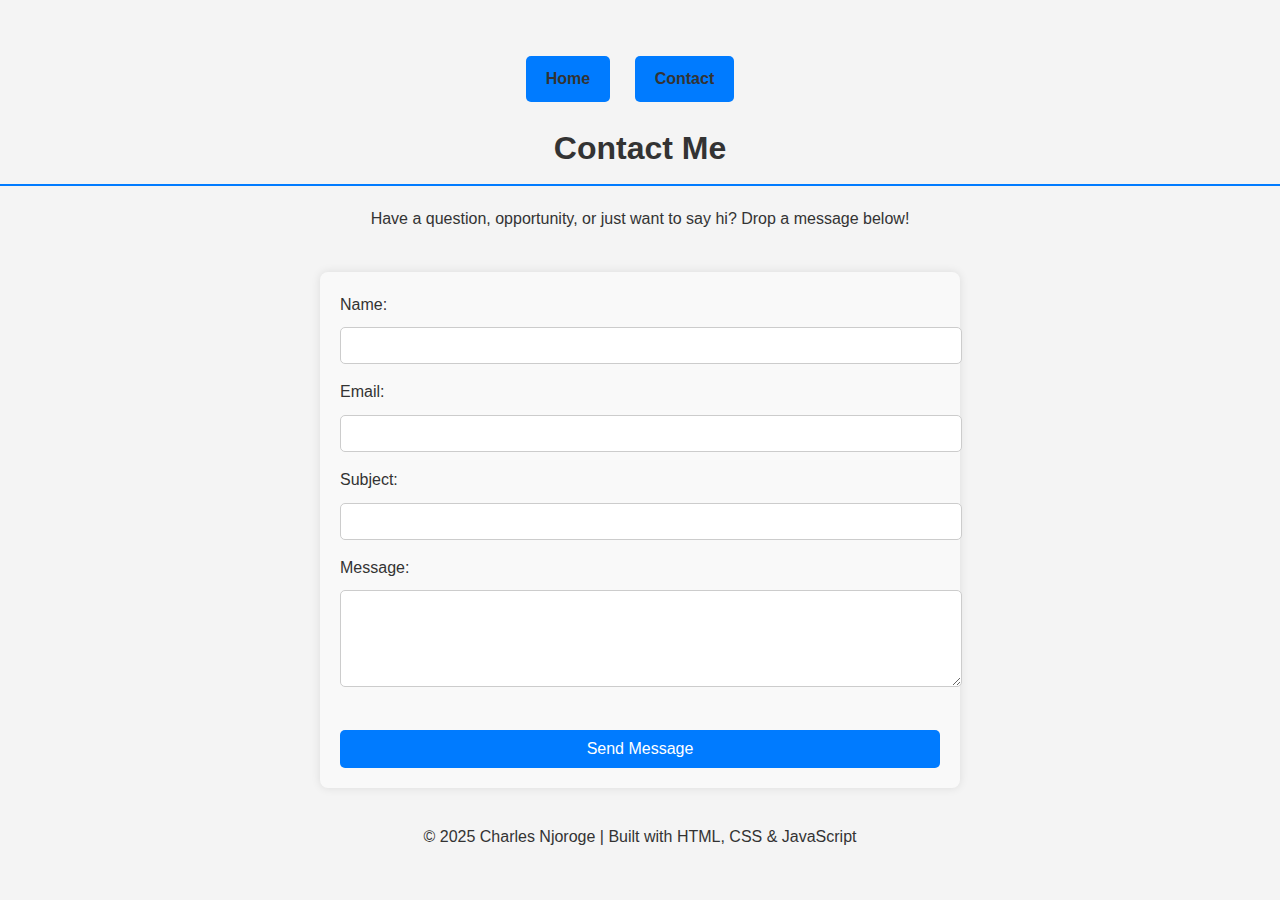
<file: contact.html>
<!DOCTYPE html>
<html lang="en">
<head>
  <meta charset="UTF-8" />
  <meta name="viewport" content="width=device-width, initial-scale=1.0"/>
  <title>Contact Me</title>
  <link rel="stylesheet" href="style.css">
  
</head>
<body>
  <header>
    <nav>
        <ul>
          <li><a href="index.html">Home</a></li>
          <li><a href="contact.html">Contact</a></li>
        </ul>
      </nav>
    <h1>Contact Me</h1>
    <p>Have a question, opportunity, or just want to say hi? Drop a message below!</p>
  </header>

  <main>
    <form id="contact-form" action="mailto:charleskiunyu321@gmail.com" method="POST" enctype="text/plain">
      <label for="name">Name:</label>
      <input type="text" id="name" name="name" required />

      <label for="email">Email:</label>
      <input type="email" id="email" name="email" required />

      <label for="subject">Subject:</label>
      <input type="text" id="subject" name="subject" required />

      <label for="message">Message:</label>
      <textarea id="message" name="message" rows="5" required></textarea>

      <button type="submit">Send Message</button>
    </form>
  </main>

  <footer>
    <p>© 2025 Charles Njoroge | Built with HTML, CSS & JavaScript</p>
  </footer>
</body>
</html>
</file>
<file: style.css>
form {
    max-width: 600px;
    margin: 0 auto;
    background: #ffffff;
    padding: 20px;
    border-radius: 12px;
    box-shadow: 0 0 10px rgba(0,0,0,0.1);
  }
  
  input, textarea {
    width: 100%;
    padding: 10px;
    margin: 10px 0 20px 0;
    border: 1px solid #ccc;
    border-radius: 8px;
  }
  
  button {
    background-color: #007BFF;
    color: white;
    padding: 12px 20px;
    border: none;
    border-radius: 8px;
    cursor: pointer;
    font-size: 16px;
  }
  
  button:hover {
    background-color: #0056b3;
  }
  
  
  /* General body and layout settings */
body {
    font-family: 'Arial', sans-serif;
    line-height: 1.6;
    margin: 0;
    padding: 0;
    background-color: #f4f4f4;
    color: #333;
  }
  
  /* Remove black background from header */
  header {
    background-color: transparent; /* Make header background transparent */
    color: #333;
    padding: 20px 0;
    text-align: center;
  }
  
  header nav ul {
    list-style: none;
    padding: 0;
  }
  
  header nav ul li {
    display: inline;
    margin-right: 20px;
  }
  
  header nav ul li a {
    color: #333;
    text-decoration: none;
    font-weight: bold;
  }
  
  header nav ul li a:hover {
    text-decoration: underline;
  }
  
  /* Section styles */
  section {
    margin: 50px auto;
    padding: 20px;
    max-width: 900px;
    background-color: #fff;
    border-radius: 8px;
    box-shadow: 0 0 15px rgba(0, 0, 0, 0.1);
  }
  
  h1, h2 {
    color: #333;
    font-size: 2rem;
    border-bottom: 2px solid #007BFF;
    padding-bottom: 10px;
    margin-bottom: 20px;
  }
  
  h2 {
    font-size: 1.5rem;
    color: #007BFF;
  }
  
  /* Paragraph and text styling */
  p {
    font-size: 1rem;
    line-height: 1.6;
    margin-bottom: 20px;
  }
  
  ul {
    list-style: none;
    padding-left: 0;
  }
  
  ul li {
    margin-bottom: 10px;
    font-size: 1rem;
  }
  
  /* Education and experience list styling */
  ul li strong {
    color: #007BFF;
    font-weight: bold;
  }
  
  /* Remove black background from footer */
  footer {
    background-color: transparent; /* Make footer background transparent */
    color: #333;
    text-align: center;
    padding: 20px;
  }
  
  /* Button or link styles */
  button, a {
    background-color: #007BFF;
    color: #fff;
    padding: 10px 20px;
    border-radius: 5px;
    text-decoration: none;
    display: inline-block;
    margin-top: 20px;
  }
  
  button:hover, a:hover {
    background-color: #0056b3;
  }
  
  /* Form styling (for contact form) */
  form {
    background-color: #f9f9f9;
    padding: 20px;
    border-radius: 8px;
    box-shadow: 0 0 10px rgba(0, 0, 0, 0.1);
    max-width: 600px;
    margin: 0 auto;
  }
  
  form input, form textarea {
    width: 100%;
    padding: 10px;
    margin-bottom: 15px;
    border-radius: 5px;
    border: 1px solid #ccc;
  }
  
  form button {
    width: 100%;
    padding: 10px;
    background-color: #007BFF;
    color: white;
    border: none;
    border-radius: 5px;
    cursor: pointer;
  }
  
  form button:hover {
    background-color: #0056b3;
  }
  
  /* Responsive Design */
  @media (max-width: 768px) {
    header {
      padding: 10px 0;
    }
  
    header nav ul li {
      display: block;
      margin-bottom: 10px;
    }
  
    section {
      margin: 20px;
    }
  
    footer {
      padding: 15px;
    }
  
    button, a {
      padding: 8px 16px;
    }
  }
</file>
